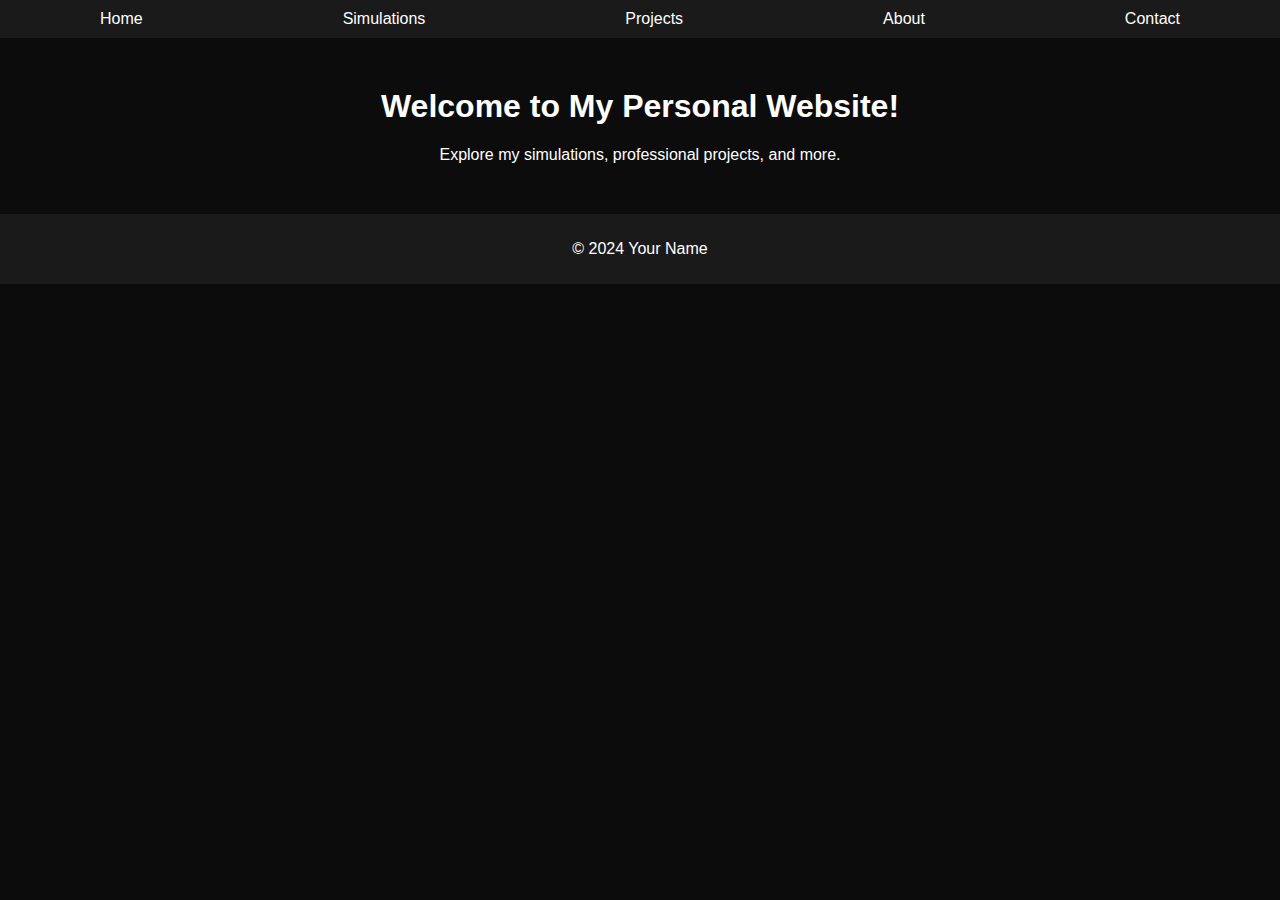
<file: index.html>
<!DOCTYPE html>
<html lang="en">
<head>
    <meta charset="UTF-8">
    <meta name="viewport" content="width=device-width, initial-scale=1.0">
    <title>Your Name - Personal Website</title>
    <link rel="stylesheet" href="css/style.css">
</head>
<body>
    <header>
        <nav>
            <ul>
                <li><a href="index.html">Home</a></li>
                <li><a href="simulations.html">Simulations</a></li>
                <li><a href="projects.html">Projects</a></li>
                <li><a href="about.html">About</a></li>
                <li><a href="contact.html">Contact</a></li>
            </ul>
        </nav>
    </header>
    <main>
        <h1>Welcome to My Personal Website!</h1>
        <p>Explore my simulations, professional projects, and more.</p>
    </main>
    <footer>
        <p>&copy; 2024 Your Name</p>
    </footer>
</body>
</html>
</file>
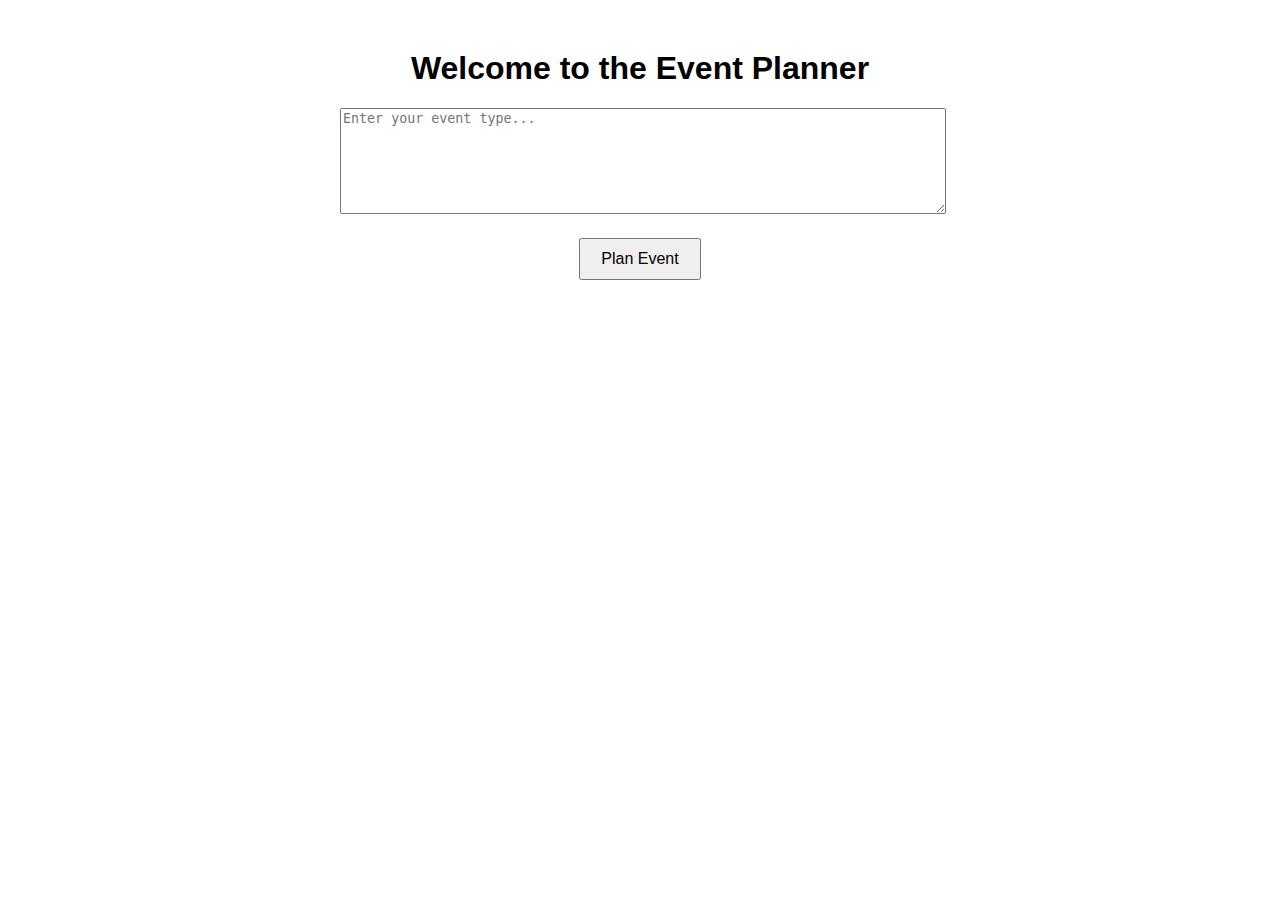
<file: event-planner/index.html>
<!DOCTYPE html>
<html lang="en">
<head>
    <meta charset="UTF-8">
    <meta name="viewport" content="width=device-width, initial-scale=1.0">
    <title>Event Planner</title>
    <style>
        body {
            font-family: Arial, sans-serif;
            max-width: 600px;
            margin: 50px auto;
            text-align: center;
        }
        textarea {
            width: 100%;
            height: 100px;
            margin-bottom: 20px;
        }
        button {
            padding: 10px 20px;
            font-size: 16px;
        }
    </style>
</head>
<body>
    <h1>Welcome to the Event Planner</h1>
    <textarea id="query" placeholder="Enter your event type..."></textarea>
    <button onclick="planEvent()">Plan Event</button>
    <p id="response"></p>

    <script>
        function planEvent() {
            const query = document.getElementById('query').value.toLowerCase();
            const responses = {
                "birthday party": "Plan a superhero-themed birthday party with costumes, a cake, and fun games for kids.",
                "team-building event": "Organize an outdoor team-building event with trust exercises, obstacle courses, and collaborative problem-solving activities.",
                "wedding": "Plan a wedding with a beautiful outdoor ceremony, floral decorations, and a dinner reception with live music."
            };

            const response = responses[query] || "I'm sorry, I don't have a response for that event type.";
            document.getElementById('response').innerText = response;
        }
    </script>
</body>
</html>
</file>
<file: css/style.css>
body {
    font-family: Arial, sans-serif;
    background-color: #0c0c0c; /* Black background for space vibes */
    color: #ffffff;
    margin: 0;
    padding: 0;
}

nav ul {
    list-style-type: none;
    margin: 0;
    padding: 0;
    display: flex;
    justify-content: space-around;
    background-color: #1a1a1a;
}

nav ul li a {
    color: #ffffff;
    text-decoration: none;
    padding: 10px 20px;
    display: block;
}

nav ul li a:hover {
    background-color: #575757;
}

main {
    text-align: center;
    margin: 50px;
}

footer {
    text-align: center;
    padding: 10px;
    background-color: #1a1a1a;
    color: #ffffff;
}
</file>
